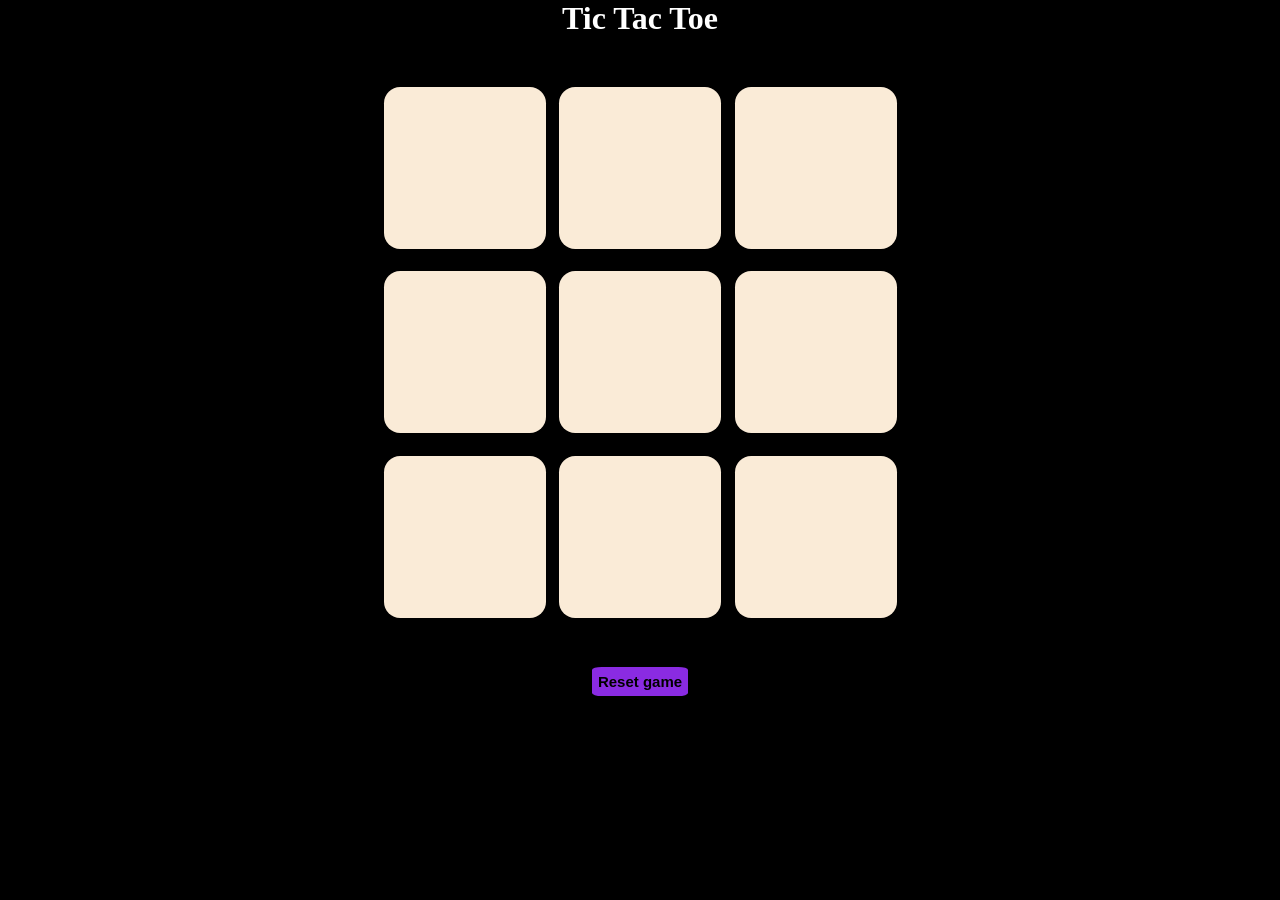
<file: index.html>
<!DOCTYPE html>
<html lang="en">
<head>
    <meta charset="UTF-8">
    <meta name="viewport" content="width=device-width, initial-scale=1.0">
    <title>Document</title>
    <style>
        *{
            margin: 0;
            padding: 0;
        }
        h1{
            color: white;
        }
        body{
            background-color: black;
            text-align: center;
        }

        .container{
            height: 70vh;
            display: flex;
            flex-wrap: wrap;
            justify-content: center;
            align-items: center;
            gap: 1.5vmin;
            
        }

        .game{
            height: 60vmin;
            width: 60vmin;
            display: flex;
            flex-wrap: wrap;
            justify-content: center;
            align-items: center;
            gap: 1.5vmin;
        }
        .box{
            height: 18vmin;
            width: 18vmin;
            border-radius: 10%;
            border: none;
            font-size: 10vmin;
            color: red;
            cursor: pointer;
            background-color: antiquewhite;
        }
        .reset{
            padding: 6px;
            font-size: 15px;
            background-color: blueviolet;
            border-radius: 10%;
            border: none;
            cursor: pointer;
            font-weight: bold;
            margin-bottom: 40px;
        }
        .winbox{
            /* margin-bottom: 40px; */
            height: 650px;
            display: flex;
            justify-content: center;
            align-items: center;
            flex-direction: column;
            gap: 20px;
        }
        #msg{
            color: antiquewhite;
            font-size: 40px;
            /* display: flex; */
        }
        .hide{
            display: none;
        }
        .newgame{
             padding: 6px;
            font-size: 15px;
            background-color: blueviolet;
            border-radius: 10%;
            border: none;
            cursor: pointer;
            font-weight: bold;
            transition: 1s;
        }
        
        .newgame:hover{
            background-color: red;
            height: 35px;
            width: 100px;

        }
        
    </style>
</head>
<body>
    <main>
        <div class="winbox hide">
            <p id="msg">WINNER</p>
            <button class="newgame">New game</button>
        </div>
    <h1>Tic Tac Toe</h1>
     <div class="container">
           <div class="game">
            <button class="box"></button>
            <button class="box"></button>
            <button class="box"></button>
            <button class="box"></button>
            <button class="box"></button>
            <button class="box"></button>
            <button class="box"></button>
            <button class="box"></button>
            <button class="box"></button>

           </div>
     </div>
     <button class="reset">Reset game</button>
    
    </main>
    <script src="game.js"></script>
   
</body>
</html>
</file>
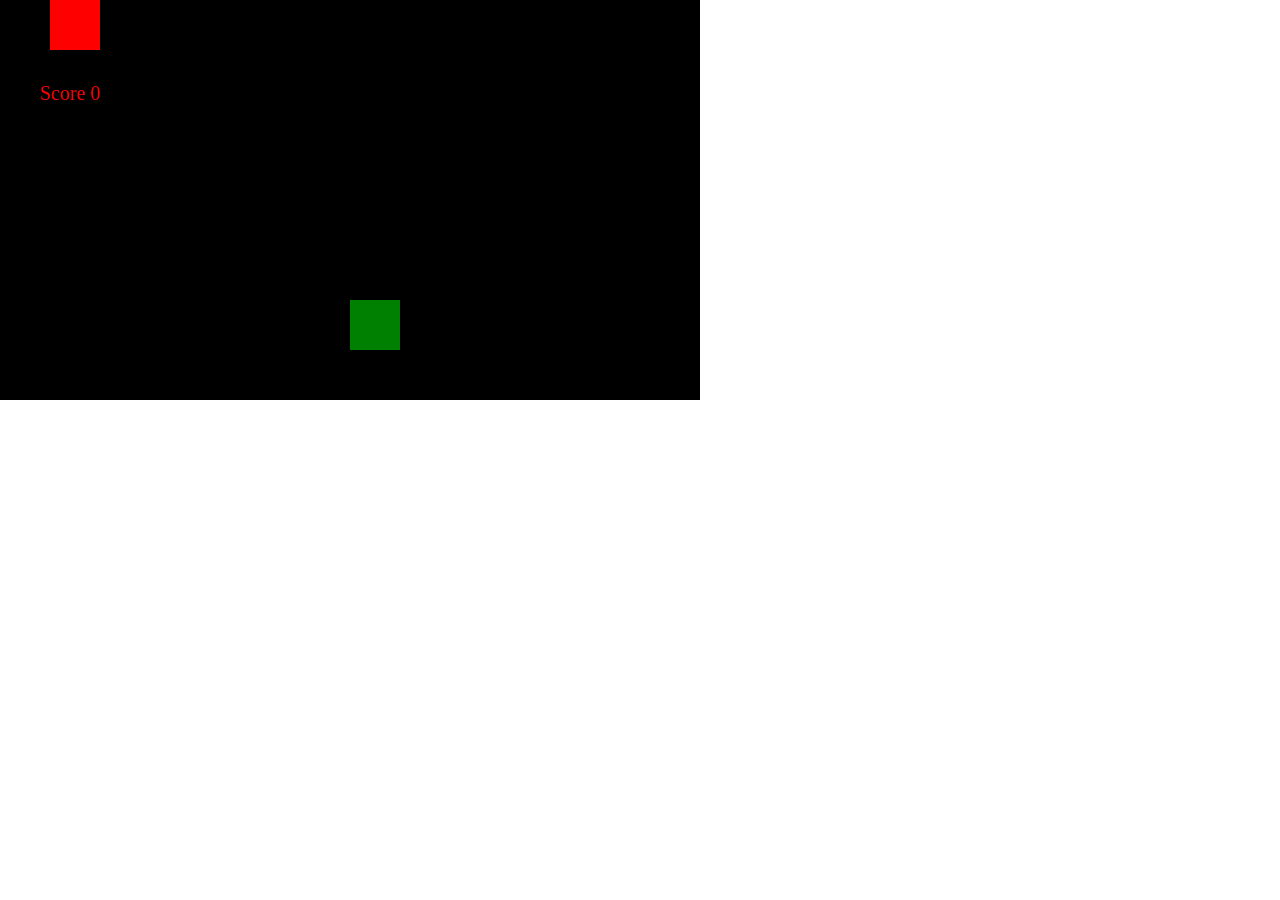
<file: snake/index.html>
<!DOCTYPE html>
<html lang="en">
<head>
    <meta charset="UTF-8">
    <meta name="viewport" content="width=device-width, initial-scale=1.0">
    <title>Document</title>
    <style>
        *{
            margin: 0;
            padding: 0;
        }
        canvas{
            background-color: black;
        }
    </style>
</head>
<body>
    <canvas height="400px"  width="700px"></canvas>
    <script src="snake.js">
    </script>
</body>
</html>
</file>
